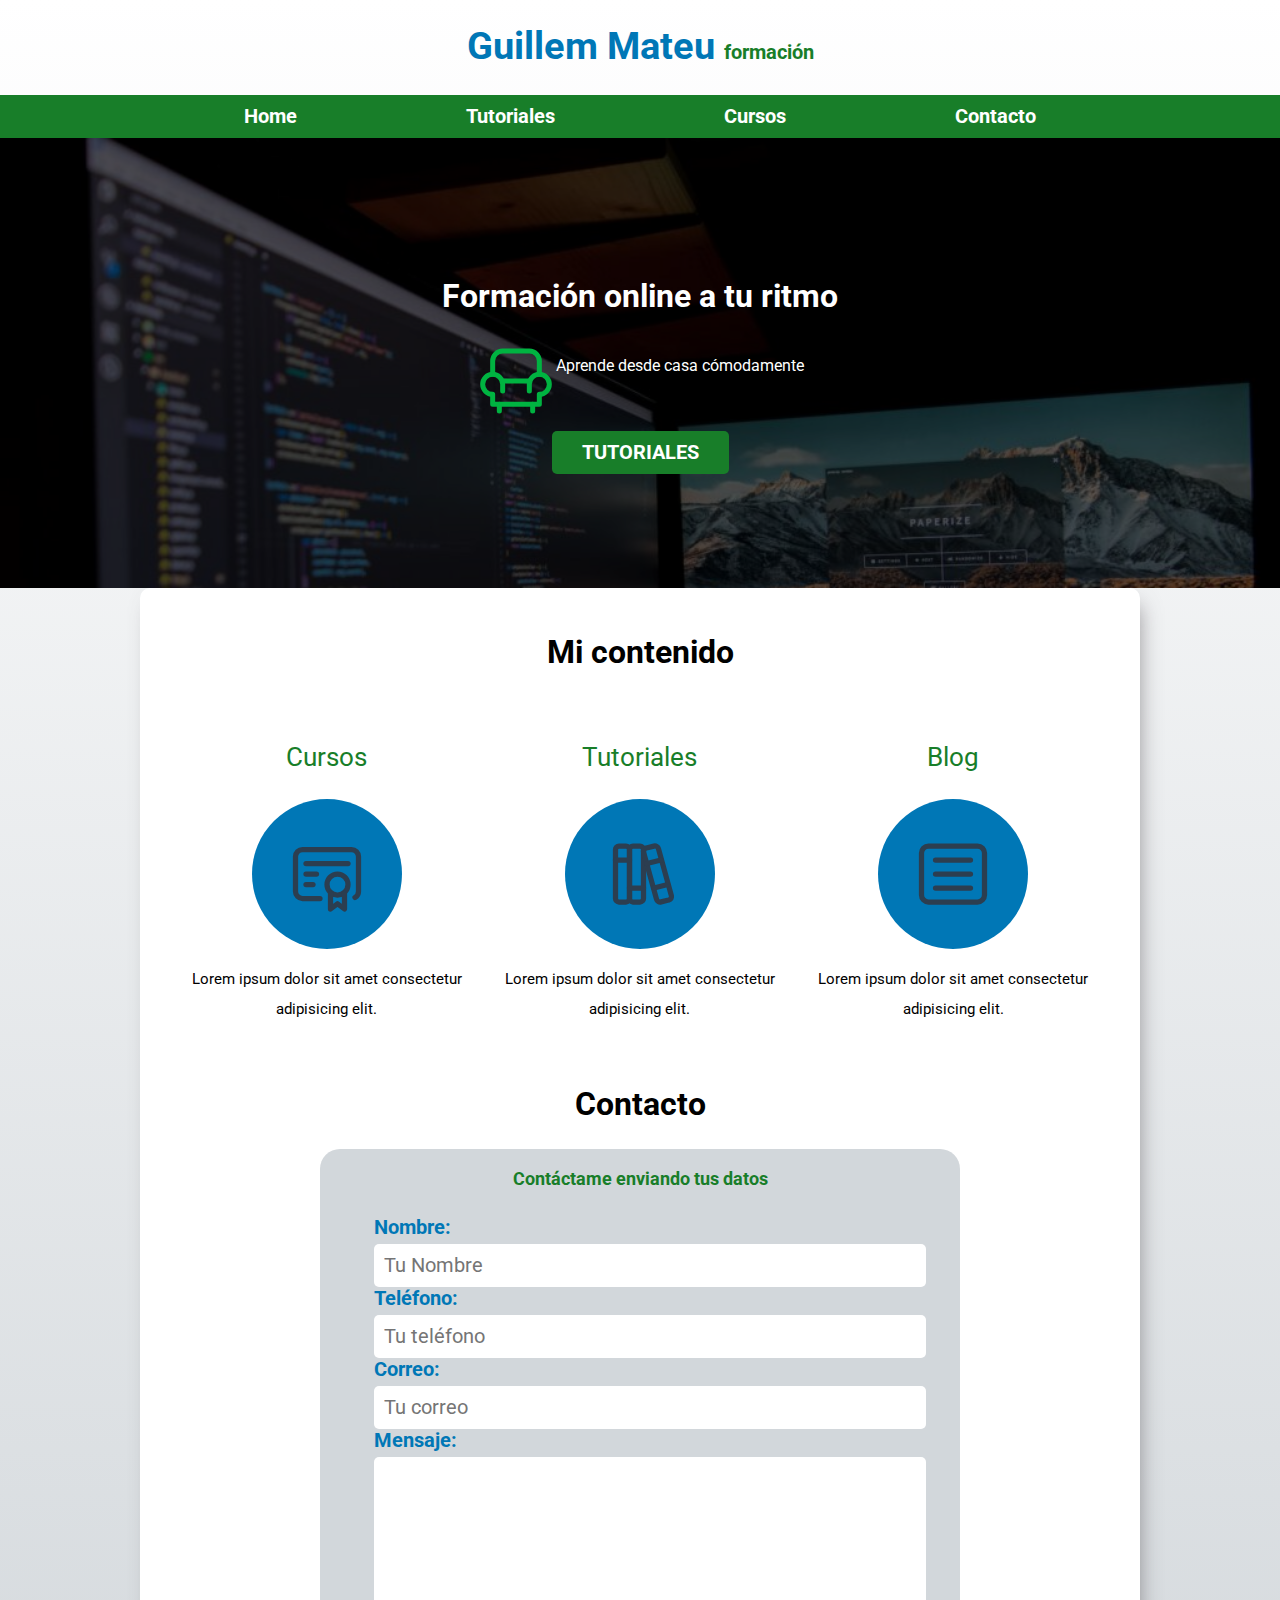
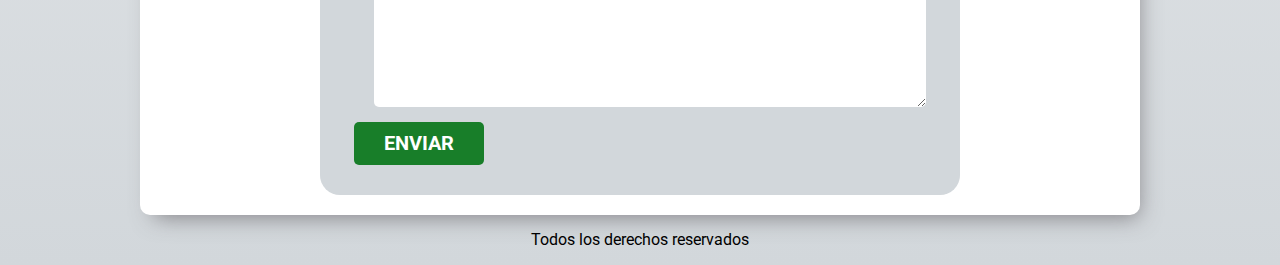
<file: index.html>
<!DOCTYPE html>
<html lang="es">
<head>
    <meta charset="UTF-8">
    <meta name="viewport" content="width=device-width, initial-scale=1.0">
    <title>Bienvenidos a enguillem</title>
    <link rel="stylesheet" href="css/normalize.css">
    <link rel="preconnect" href="https://fonts.googleapis.com">
    <link rel="preconnect" href="https://fonts.gstatic.com" crossorigin>
    <link href="https://fonts.googleapis.com/css2?family=Roboto:wght@400;700&display=swap" rel="stylesheet">
    <link rel="stylesheet" href="css/styles.css">
</head>
<body>
    <header>
        <h1 class="titulo">Guillem Mateu <span>formación</span></h1>
    </header>
    <div class="bg-secundario">
        <nav class="navegacion-principal contenedor">
            <a href="index.html">Home</a>
            <a href="tutoriales.html">Tutoriales</a>
            <a href="cursos.html">Cursos</a>
            <a href="contacto.html">Contacto</a>
        </nav>
    </div>
    <section class="hero">
        <div class="contenido-hero">
            <h2>Formación online a tu ritmo</h2>
            <div class="informacion">

                <svg
                        xmlns="http://www.w3.org/2000/svg"
                        class="icon icon-tabler icon-tabler-armchair-2"
                        width="80"
                        height="80"
                        viewBox="0 0 24 24"
                        stroke-width="1.5"
                        stroke="#00b341"
                        fill="none"
                        stroke-linecap="round"
                        stroke-linejoin="round"
                    >
                    <path stroke="none" d="M0 0h24v24H0z" fill="none" />
                    <path d="M5 10v-4a3 3 0 0 1 3 -3h8a3 3 0 0 1 3 3v4" />
                    <path d="M16 15v-2a3 3 0 1 1 3 3v3h-14v-3a3 3 0 1 1 3 -3v2" />
                    <path d="M8 12h8" />
                    <path d="M7 19v2" />
                    <path d="M17 19v2" />
                </svg>
                <p>Aprende desde casa cómodamente</p>
            </div>
            <a class="boton" href="tutoriales.html">Tutoriales</a>
        </div>
    </section>
    <main class="contenedor sombra">
        <h2>Mi contenido</h2>
        <div class="micontenido">

            <section class="contenido">
                <h3>Cursos</h3>
                <div class="icono">
                    <svg xmlns="http://www.w3.org/2000/svg" class="icon icon-tabler icon-tabler-certificate" width="84" height="84" viewBox="0 0 24 24" stroke-width="1.5" stroke="#2c3e50" fill="none" stroke-linecap="round" stroke-linejoin="round">
                        <path stroke="none" d="M0 0h24v24H0z" fill="none"/>
                        <path d="M15 15m-3 0a3 3 0 1 0 6 0a3 3 0 1 0 -6 0" />
                        <path d="M13 17.5v4.5l2 -1.5l2 1.5v-4.5" />
                        <path d="M10 19h-5a2 2 0 0 1 -2 -2v-10c0 -1.1 .9 -2 2 -2h14a2 2 0 0 1 2 2v10a2 2 0 0 1 -1 1.73" />
                        <path d="M6 9l12 0" />
                        <path d="M6 12l3 0" />
                        <path d="M6 15l2 0" />
                      </svg>
                </div>
                  <p>Lorem ipsum dolor sit amet consectetur adipisicing elit.</p>

            </section>
            <section class="contenido">
                <h3>Tutoriales</h3>
                <div class="icono">
                    <svg xmlns="http://www.w3.org/2000/svg" class="icon icon-tabler icon-tabler-books" width="84" height="84" viewBox="0 0 24 24" stroke-width="1.5" stroke="#2c3e50" fill="none" stroke-linecap="round" stroke-linejoin="round">
                        <path stroke="none" d="M0 0h24v24H0z" fill="none"/>
                        <path d="M5 4m0 1a1 1 0 0 1 1 -1h2a1 1 0 0 1 1 1v14a1 1 0 0 1 -1 1h-2a1 1 0 0 1 -1 -1z" />
                        <path d="M9 4m0 1a1 1 0 0 1 1 -1h2a1 1 0 0 1 1 1v14a1 1 0 0 1 -1 1h-2a1 1 0 0 1 -1 -1z" />
                        <path d="M5 8h4" />
                        <path d="M9 16h4" />
                        <path d="M13.803 4.56l2.184 -.53c.562 -.135 1.133 .19 1.282 .732l3.695 13.418a1.02 1.02 0 0 1 -.634 1.219l-.133 .041l-2.184 .53c-.562 .135 -1.133 -.19 -1.282 -.732l-3.695 -13.418a1.02 1.02 0 0 1 .634 -1.219l.133 -.041z" />
                        <path d="M14 9l4 -1" />
                        <path d="M16 16l3.923 -.98" />
                    </svg>
                </div>
                <p>Lorem ipsum dolor sit amet consectetur adipisicing elit.</p>
            </section>
            
            <section class="contenido">
                <h3>Blog</h3>
                <div class="icono">
                    <svg xmlns="http://www.w3.org/2000/svg" class="icon icon-tabler icon-tabler-article" width="84" height="84" viewBox="0 0 24 24" stroke-width="1.5" stroke="#2c3e50" fill="none" stroke-linecap="round" stroke-linejoin="round">
                        <path stroke="none" d="M0 0h24v24H0z" fill="none"/>
                        <path d="M3 4m0 2a2 2 0 0 1 2 -2h14a2 2 0 0 1 2 2v12a2 2 0 0 1 -2 2h-14a2 2 0 0 1 -2 -2z" />
                        <path d="M7 8h10" />
                        <path d="M7 12h10" />
                        <path d="M7 16h10" />
                    </svg>
                </div>
                <p>Lorem ipsum dolor sit amet consectetur adipisicing elit.</p>

            </section>
        </div><!--.micontenido-->
        <section>
            <h2>Contacto</h2>
            <form class="formulario" action="">
                <fieldset>
                    <legend>Contáctame enviando tus datos</legend>
                    <div class="contedor-campos">
                        <div class="campo">
                            <div>
                                <label for="">Nombre:</label>
                                <input class="input-text" type="text" name="nombre" placeholder="Tu Nombre">
                            </div>
                        </div>
                        <div class="campo">
                            <div>
                                <label for="">Teléfono:</label>
                                <input class="input-text" type="tel" name="telefono" id="" placeholder="Tu teléfono">
                            </div>
                        </div>
                        <div class="campo">
                            <div>
                                <label for="">Correo:</label>
                                <input class="input-text" type="email" name="correo" id="" placeholder="Tu correo">
                            </div>
                        </div>
                        <div class="campo">
                            <div>
                                <label for="">Mensaje:</label>
                                <textarea class="input-text" name="mensaje" id="" cols="30" rows="10"></textarea>
                            </div>
                        </div>
                        <div>
                            <input class="boton" type="submit" value="Enviar">
                        </div>
                    </div><!--contendor-campos-->
                </fieldset>

            </form>
        </section>
    </main>
    <footer>
        <p>Todos los derechos reservados</p>
    </footer>
</body>
</html>
</file>
<file: css/styles.css>
:root{
    --blanco:#ffffff;
    --oscuro:#03053a;
    --primario:#187e29;
    --secundario:#0077b6;
    --gris: #d2d7db;
    --tamano-fuente:16px;
}

html{
    font-size: 62.5%;
}

body{
    font-family: 'Roboto',sans-serif;
    font-size: var(--tamano-fuente); /*1rem = 16px*/
    background-image:linear-gradient(to top,var(--gris) 0%,var(--blanco) 100%);
}
h1{
    font-size: 3.8rem;
}
h2{
    font-size: 3.2rem;
}
h3{
    font-size: 2.6rem;
}
h1,h2,h3{
    text-align: center;
}

fieldset{
    border: none;
}

.sombra{
    -webkit-box-shadow: 6px 10px 22px -8px rgba(92,87,92,0.68);
    -moz-box-shadow: 6px 10px 22px -8px rgba(92,87,92,0.68);
    box-shadow: 6px 10px 22px -8px rgba(92,87,92,0.68);
    background-color: var(--blanco);
    padding:2rem;
    border-radius: 1rem;
}


/*utilidades*/
.contenedor{
    width: 75%;
    margin: 0 auto;
}

.bg-secundario{
    background-color: var(--primario);
}

.boton{
    background-color: var(--primario);
    color: var(--blanco);
    padding: 1rem 3rem;
    margin-top: 1rem;
    font-size: 2rem;
    text-decoration: none;
    text-transform: uppercase;
    font-weight: 700;
    border-radius: .5rem;
    width: 90%;
    text-align: center;
    border: none;
}

@media (min-width: 480px) {
    .boton{
        width: auto;
    }
    
}



.titulo{
    color: var(--secundario);
    font-size: 3.8rem;
    text-align: center;
}

.titulo span{
    color: var(--primario);
    font-size: 2rem;
}


.navegacion-principal{
    display: flex;
    flex-direction: column;
    justify-content: space-around;
    background-color:var(--primario) ;
}

@media (min-width: 768px) {
    .navegacion-principal{
        flex-direction: row;
    }
}
.navegacion-principal a{
    text-align: center;
    color: var(--blanco);
    text-decoration: none;
    font-size: 2rem;
    font-weight: 700;
    padding: 1rem 1rem 1rem 1rem;
    
}

.navegacion-principal a:hover{
    color: var(--oscuro);
    background-color: var(--secundario);
}

/*estilos para el hero*/
.hero{
    background-image: url('../img/hero-1024x683.jpg');
    background-repeat: no-repeat;
    background-size: cover;
    height: 45rem;
    position: relative;
    
}

.contenido-hero{
    background-color: rgba(0, 0, 0, 0.6);
    background-color: rgb(0 0 0 / 60%);
    color: var(--blanco);
    position: absolute;
    top: 0px;
    left: 0px;
    right: 0px;
    bottom: 0px;

    display: flex;
    flex-direction: column;
    align-items: center;
    justify-content: center;
    
}

.informacion{
    display: flex;
    justify-content: center;
}

.micontenido{
    display: flex;
    flex-direction: column;
    align-items: center;
    justify-content: center;
    padding: 1rem 1rem 1rem 1rem;
}

@media (min-width:768px) {
    .micontenido{
        flex-direction: row;
    }
    
}

.contenido{
    display: flex;
    flex-direction: column;
    align-items: center;
    justify-content: center;
    padding: 1rem 1rem 1rem 1rem;
}

.contenido h3{
    font-weight: normal;
    color: var(--primario);
}

.contenido p{
    font-size: 1.5rem;
    line-height: 2;
    text-align: center;
}

.icono{
    height: 15rem;
    width: 15rem;
    background-color: var(--secundario);
    border-radius: 50%;
    display: flex;
    justify-content: center;
    align-items: center;

}

.formulario{
    background-color: var(--gris);
    width: min(60rem,85%);
    margin: 0 auto;
    padding: 2rem;
    border-radius: 2rem;
    
}

.formulario legend{
    text-align: center;
    font-size: 1.8rem;
    font-weight: bold;
    margin-bottom: 2rem;
    color: var(--primario);
}

.campo{
    margin-bottom: 1rem;
}

.campo label{
    color: var(--secundario);
    font-weight: bold;
    display: block;
    margin-bottom: .5rem;

}

.input-text{
    width: 100%;
    border: none;
    padding: 1rem;
    border-radius: .5rem;
}

footer{
    text-align: center;
}


/*MESAJES FOMULARIO*/
.success{
    background-color: green;
    color: white;
}
.error{
    background-color: red;
    color: white;
}

.mensaje{
    width: 50%;
    text-align: center;
    border-radius: 1rem;
    border: .3rem solid blue;
    margin-top: 3rem;
    font-size: 3rem;
    text-transform: uppercase;
}

/*ESTILOS PARA LISTA DE MENSAJES*/

.cabecera{
    padding-bottom: 1rem;
}

.campoCabecera{
    font-size: 2rem;
    font-weight: bold;
    padding: 2rem 0;
    background-color: var(--gris);
    text-align: center;
    text-transform: uppercase;
    border: 1px solid var(--oscuro);
}

.fila{
    display: grid;
    grid-template-columns: .5fr 2fr 1fr 2fr 3fr;
}

.campo{
    font-size: 2rem;
    margin: 0 2rem;
}

.fila.impar{
    background-color: rgb(219, 228, 243);
}

.fila.par{
    background-color: rgb(240, 240, 216);
}
</file>
